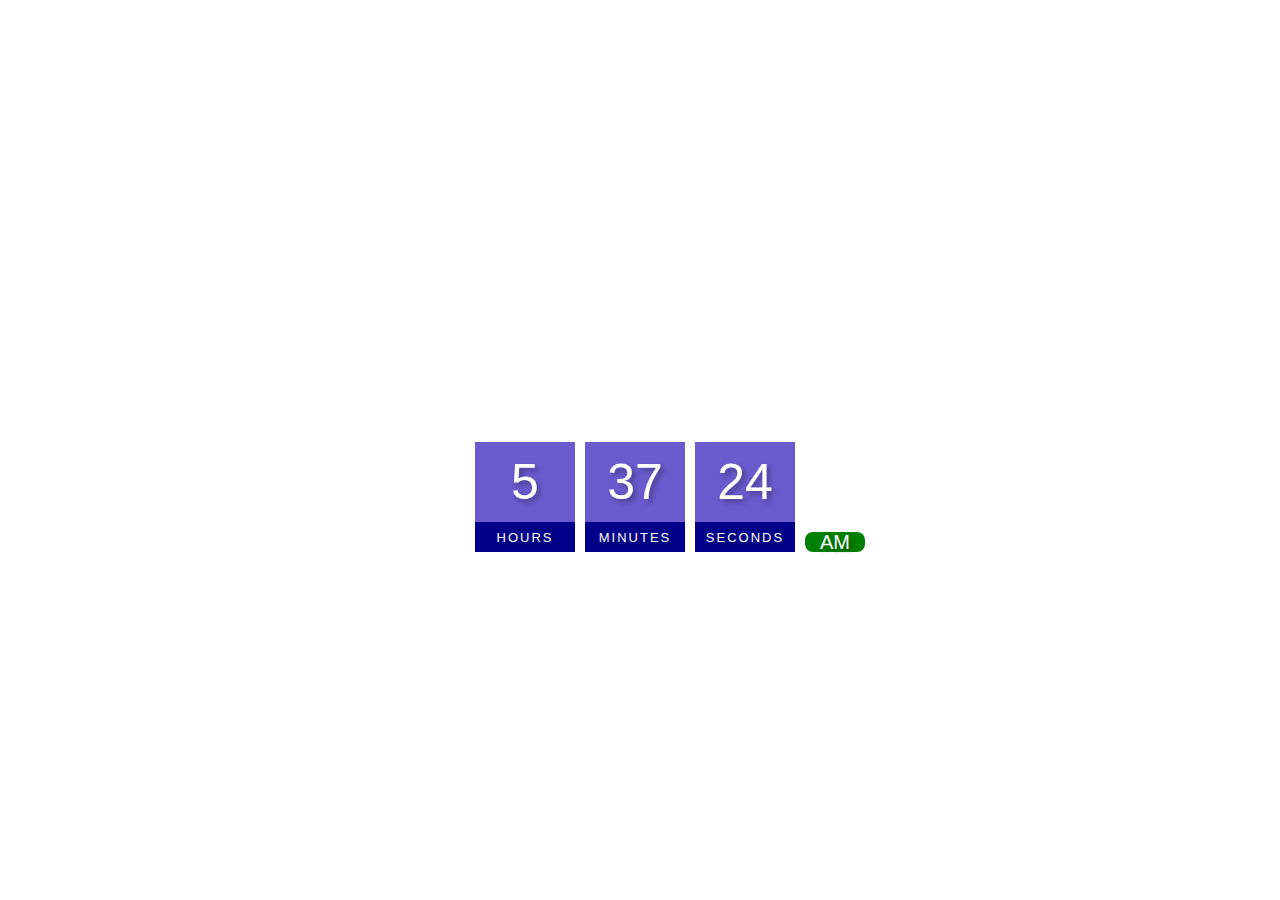
<file: index.html>
<!DOCTYPE html>
<html lang="en">
    <head>
        <meta charset="UTF-8">
        <meta name="viewport" content="width=device-width, initial-scale=1.0">
        <title>Alp's Digital Clock</title>
        <link rel="stylesheet" href="style.css">
    </head>
    <body>
        <h2>Digital Clock Project</h2>
        <div class="clock">
            <div>
                <span id="hour">00</span>
                <span class="text">Hours</span>
            </div>
            <div>
                <span id="minutes">00</span>
                <span class="text">Minutes</span>
            </div>
            <div>
                <span id="seconds">00</span>
                <span class="text">Seconds</span>
            </div>
            <div>
                <span id="ampm">AM</span>
            </div>
        </div>
        <script src="index.js"></script>
    </body>
</html>
</file>
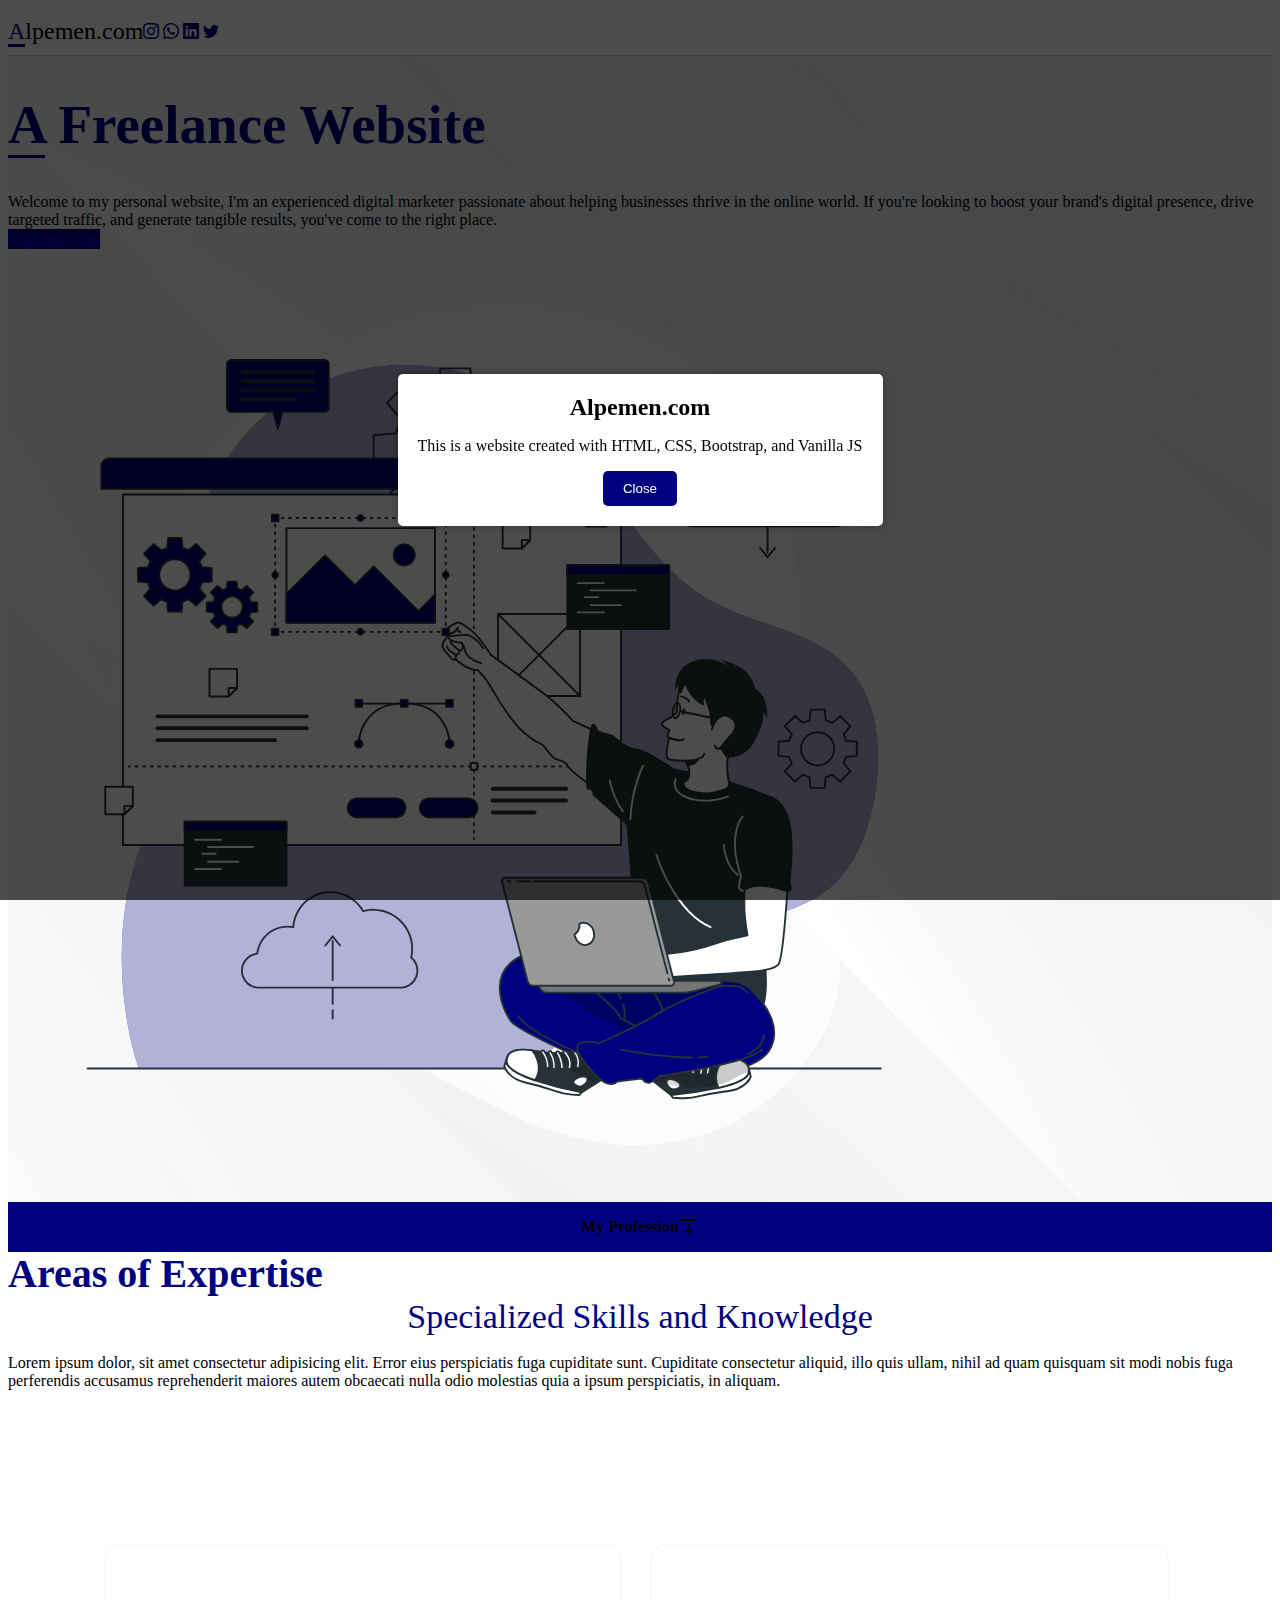
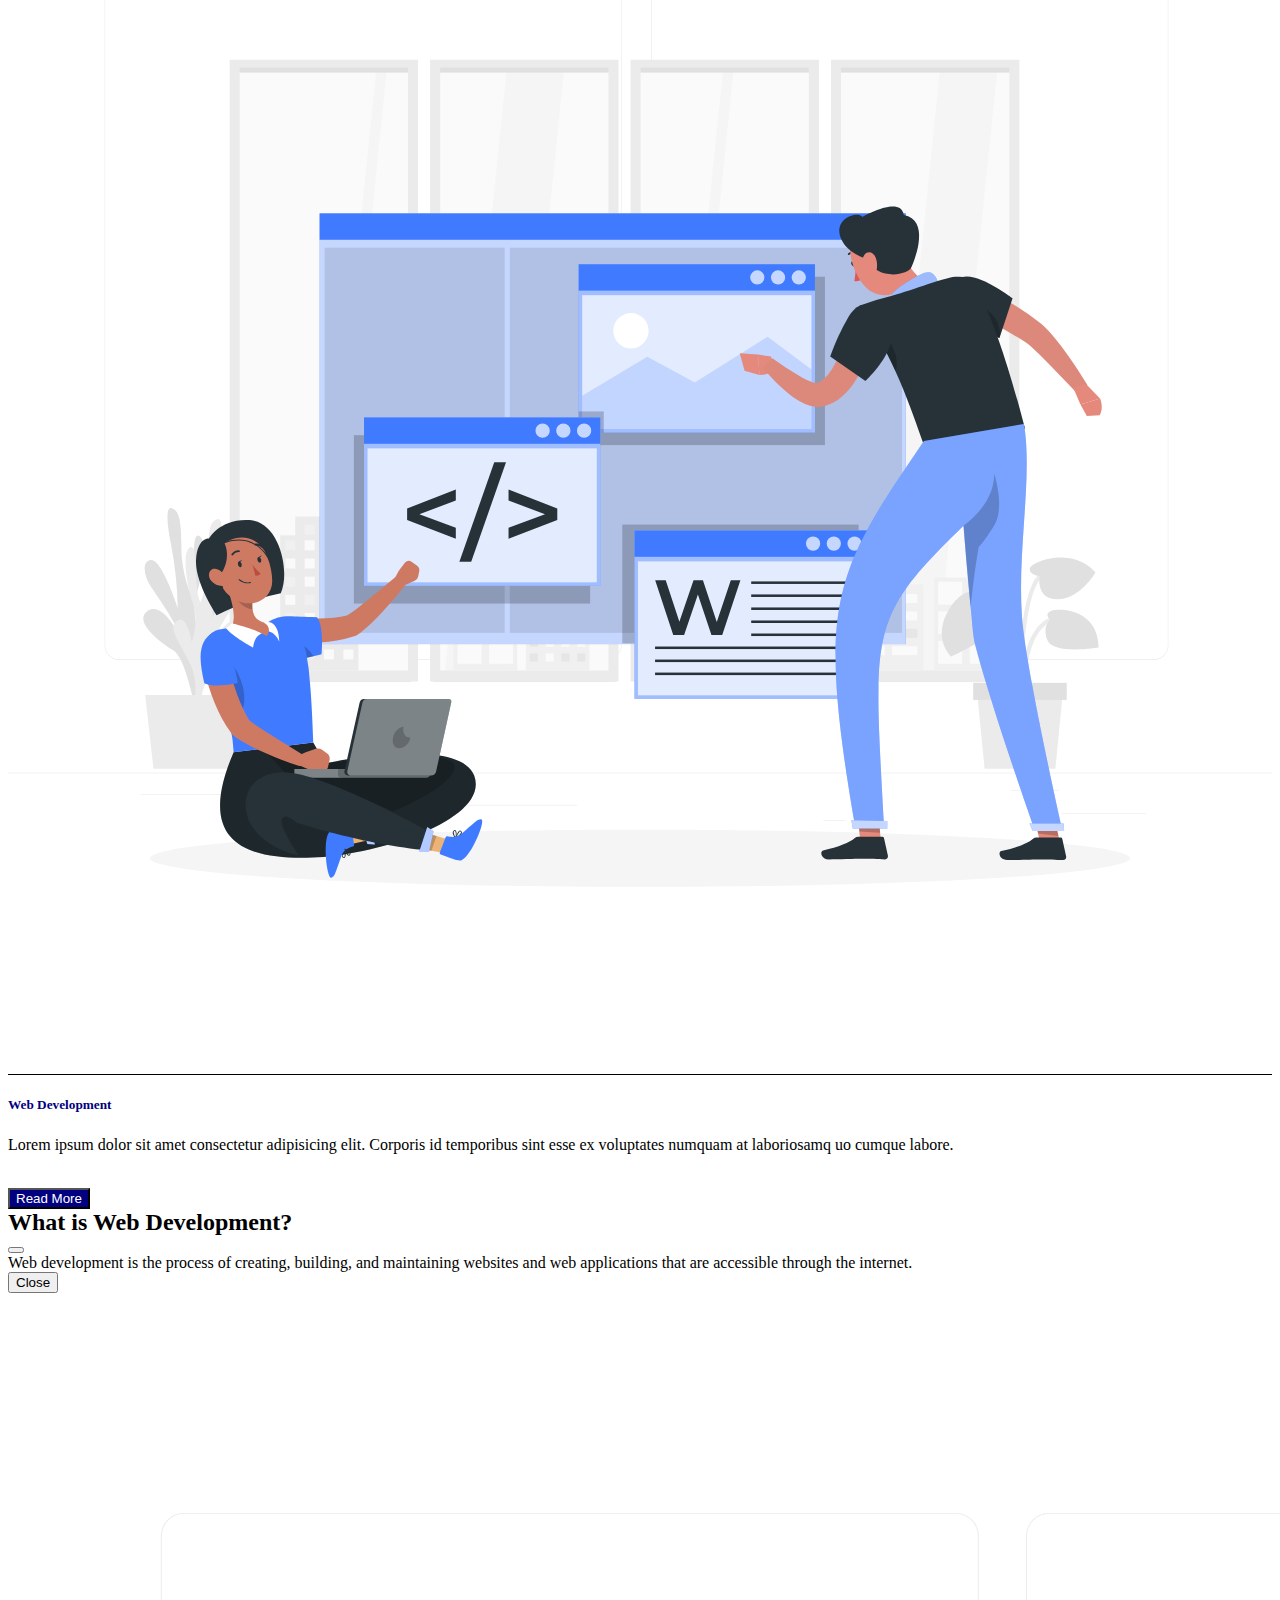
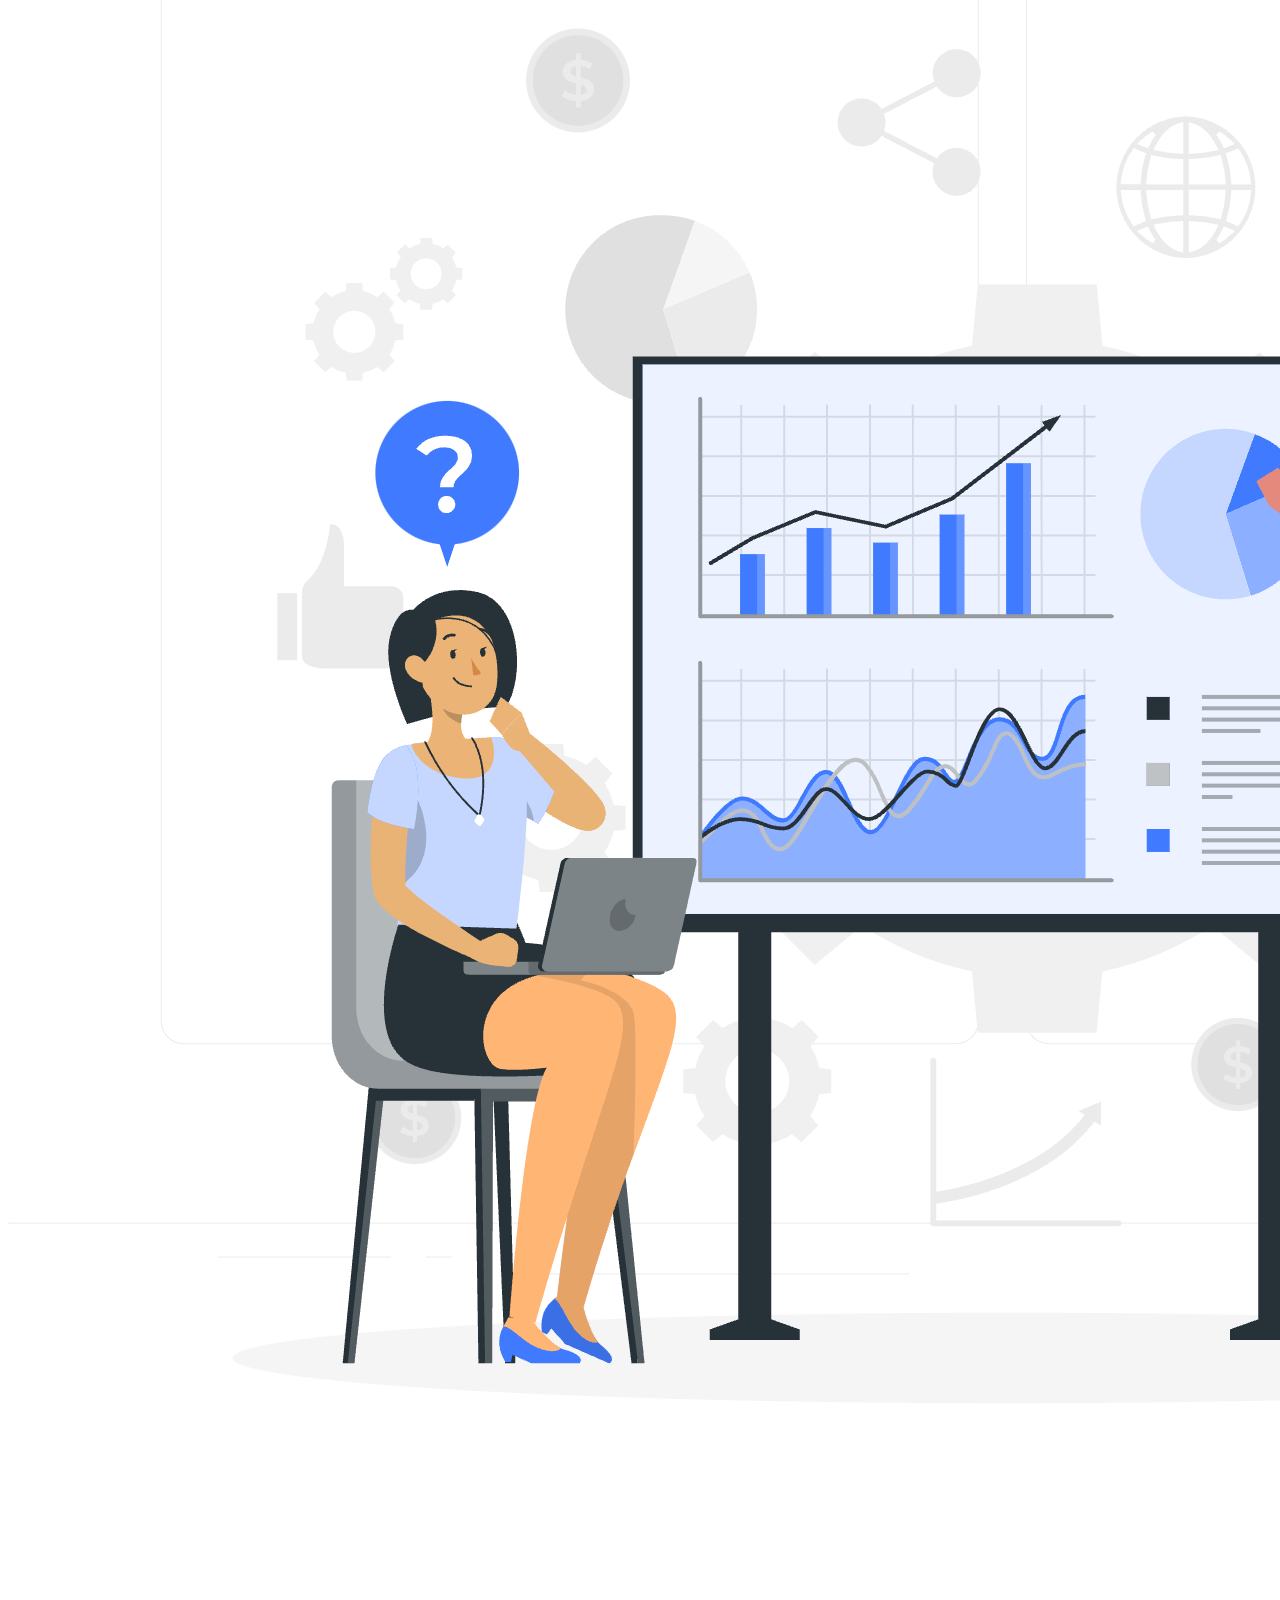
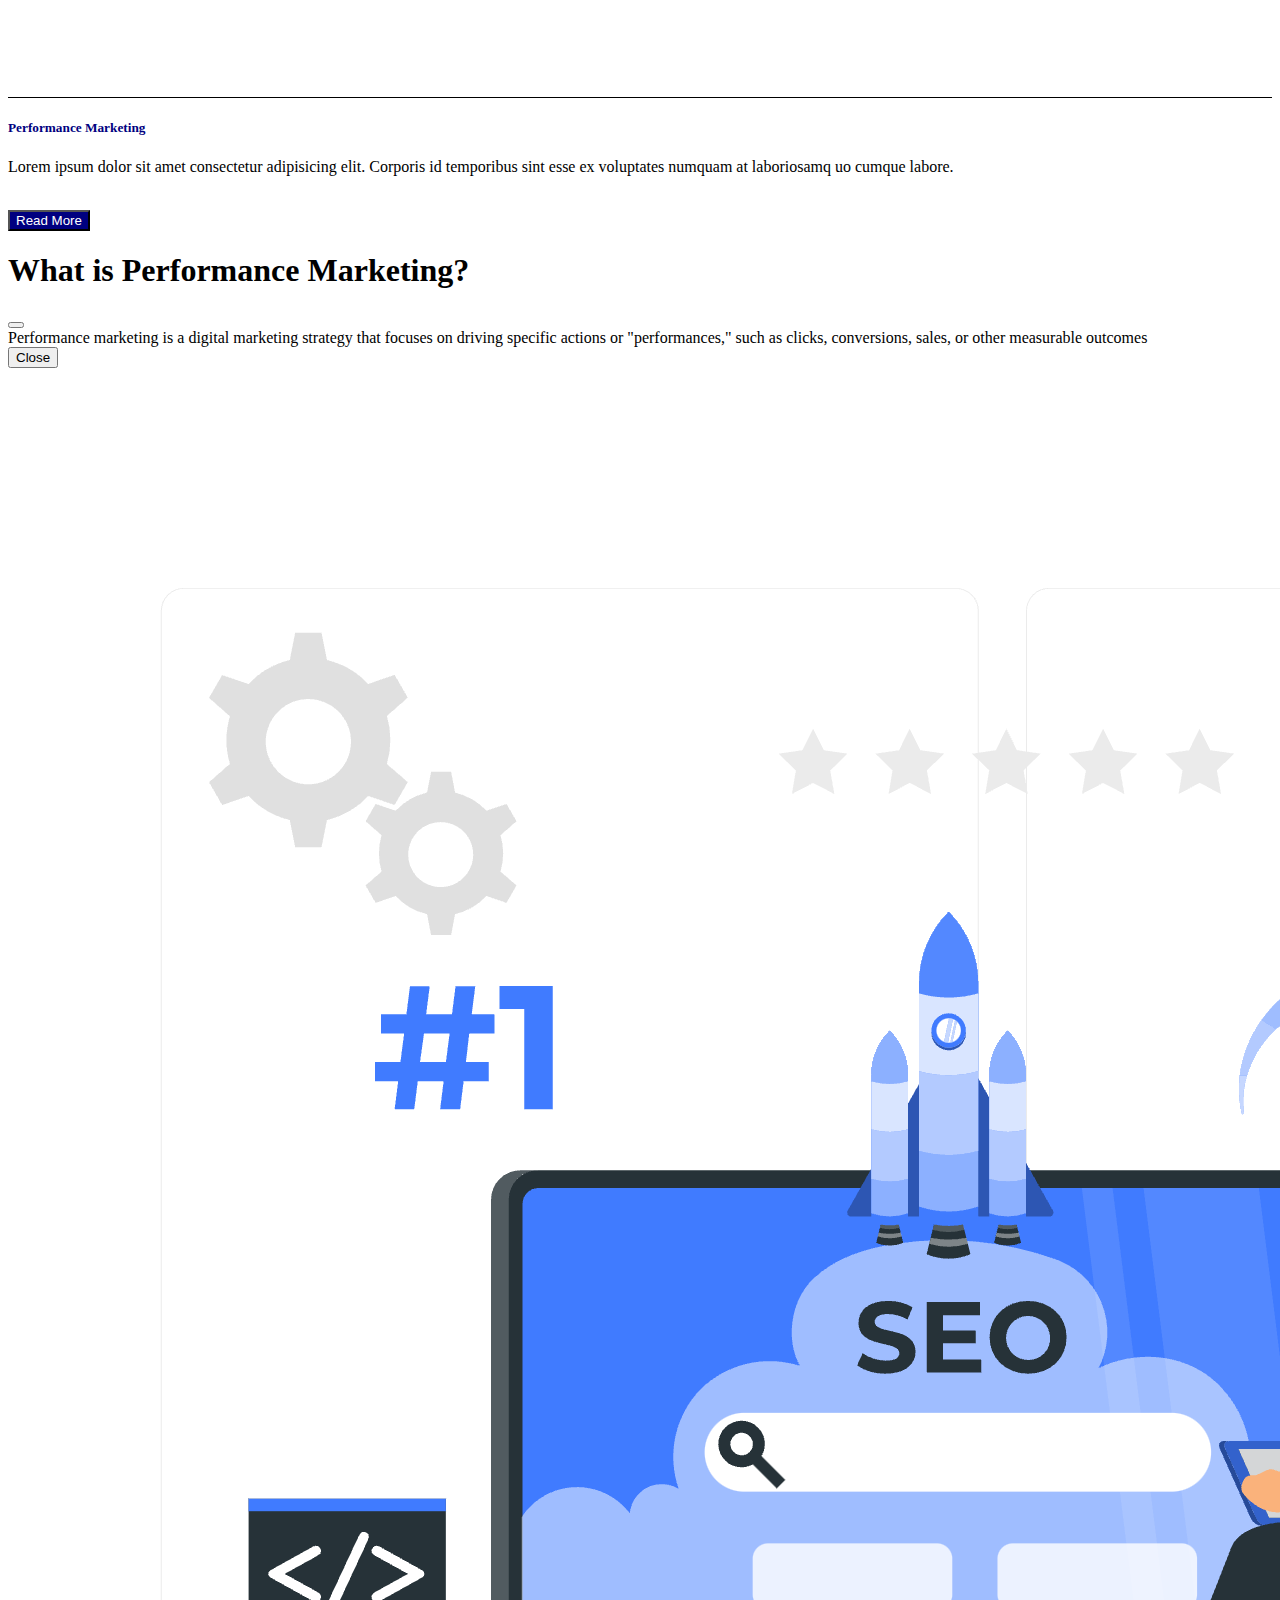
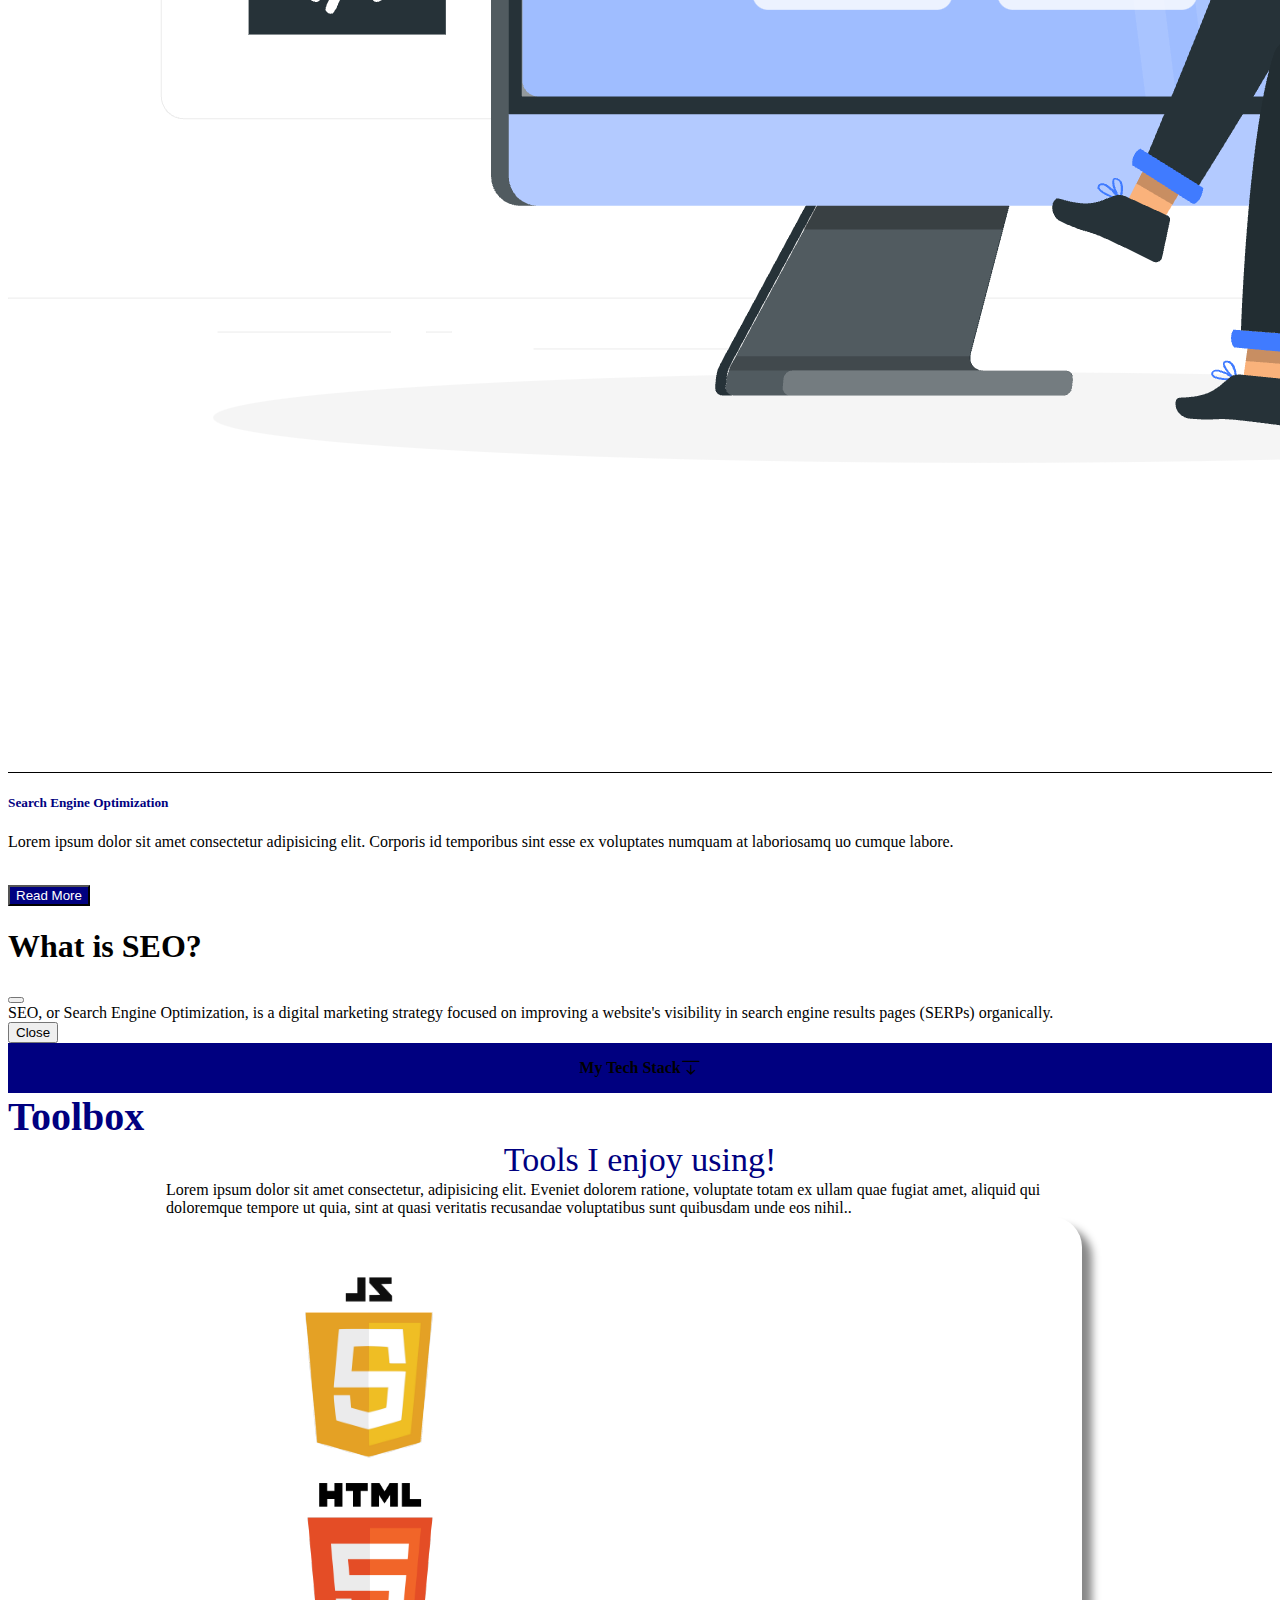
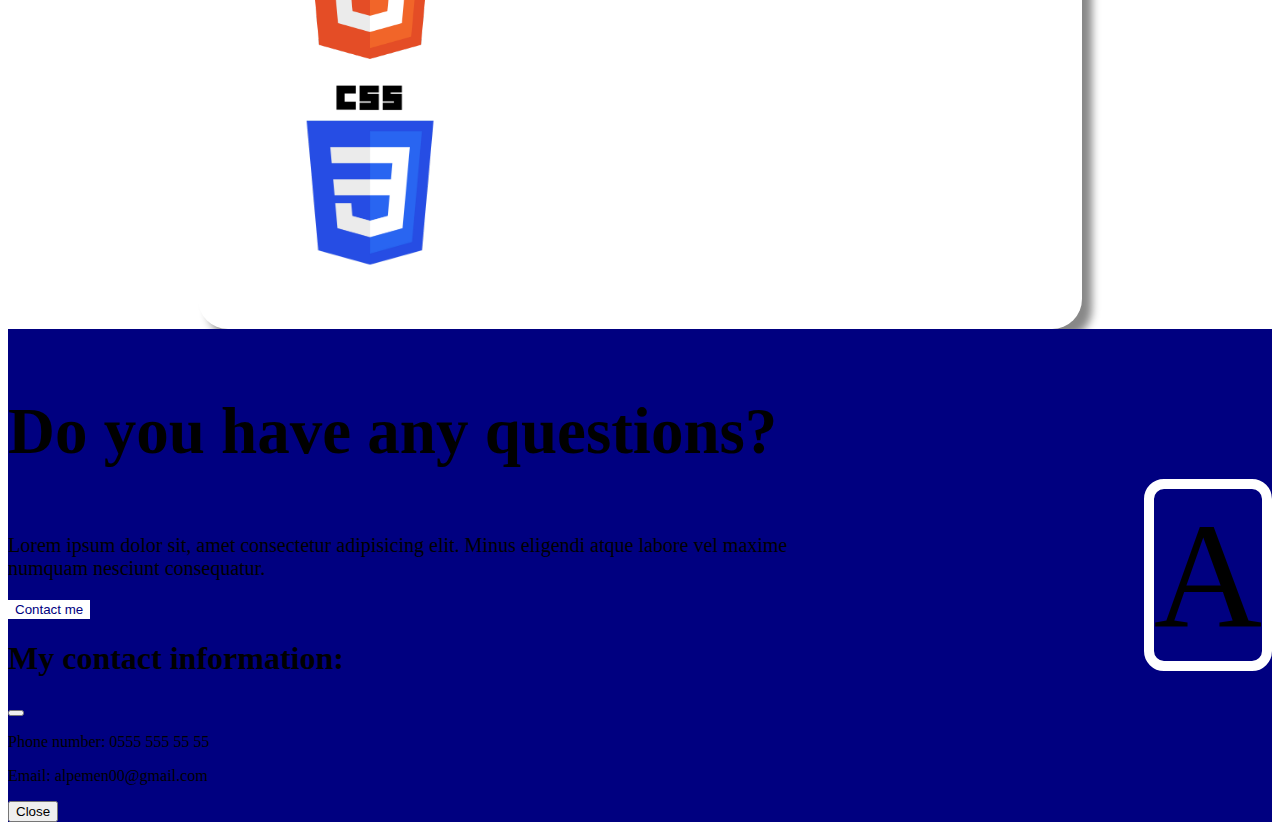
<file: alpemen.com/index.html>
<!DOCTYPE html>
<html lang="en">

<head>
    <meta charset="UTF-8">
    <meta http-equiv="X-UA-Compatible" content="IE=edge">
    <meta name="viewport" content="width=device-width, initial-scale=1.0">
    <title>Alpemen.com | Home</title>
    <meta name="description"
        content="Elevate your brand with expert digital marketing. Browse my portfolio showcasing successful campaigns, SEO strategies, social media prowess, and more. Let's take your online presence to new heights.">
    <link rel="stylesheet" href="css/style.css">
    <link rel="stylesheet" href="https://cdn.jsdelivr.net/npm/bootstrap-icons@1.10.5/font/bootstrap-icons.css">
    <link href="https://cdn.jsdelivr.net/npm/bootstrap@5.3.0/dist/css/bootstrap.min.css" rel="stylesheet"
        integrity="sha384-9ndCyUaIbzAi2FUVXJi0CjmCapSmO7SnpJef0486qhLnuZ2cdeRhO02iuK6FUUVM" crossorigin="anonymous">
</head>

<body>
    <!-- Header Start -->
    <header>
        <div class="overlay" id="overlay">
            <div class="popup" id="popup">
                <h2>Alpemen.com</h2>
                <p>This is a website created with HTML, CSS, Bootstrap, and Vanilla JS</p>
                <button id="closeBtn">Close</button>
            </div>
        </div>
        <section id="topHeader" class="bg-navy py-2">
            <div class="container">
                <div class="row">

                </div>
            </div>
        </section>
        <section id="menu" style="background-color: #fff;">
            <div class="container">
                <div id="brand-icons" class="row">
                    <div id="brand" class="col-md-6">
                        <a href="index.html"><span style="color: #000080; border-bottom: 3px solid;">A</span>lpemen.com
                        </a>
                    </div>
                    <div id="social-icons" class="col-md-6 text-end">
                        <div class="icons">
                            <a href="https://www.instagram.com/alpemen95" target="_blank"><i
                                    class="ms-2 bi bi-instagram fs-5"></i></a>
                            <a href="https://wa.me/+905306439626" target="_blank"><i
                                    class="ms-2 bi bi-whatsapp fs-5"></i></a>
                            <a href="https://www.linkedin.com/in/alp-emen-533096b3/" target="_blank"><i
                                    class="ms-2 bi bi-linkedin fs-5"></i></a>
                            <a onclick="alert('Not Available')"><i class="ms-2 bi bi-twitter fs-5"></i></a>
                        </div>
                    </div>
                </div>
            </div>
        </section>
    </header>
    <!-- Header End -->
    <!-- Main Banner Start -->
    <section id="mainBanner" class="py-5">
        <div class="container">
            <div class="row">
                <div id="banner" class="col-md-6 my-auto shadow-md rounded p-3">
                    <h1 style="display: inline-block; font-size: 55px; color: #000080;" class="mb-3"><span
                            style="border-bottom: 3px solid;">A</span> Freelance Website</h1>
                    <small style="font-size: 16px;" class="mb-2">Welcome to my personal website, I'm an experienced
                        digital
                        marketer passionate about helping businesses thrive in the online world. If you're looking to
                        boost your brand's digital presence, drive targeted traffic, and generate tangible results,
                        you've come to the right place.</small>
                    <br class="my-3">
                    <div class="mt-4">
                        <a href="#bioInfo" style="font-size: 18px;" href="#" class="btn bg-navy text-white">Explore
                            now</a>
                    </div>
                </div>
                <div id="banner-image" class="col-md-6 text-center">
                    <img src="img/banner-image-transparent.svg" alt="digital marketing agency" style="width: 75%;">
                </div>
    </section>
    <!-- Main Banner End -->
    <section style="background-color:#000080;" class="py-1">
        <div class="container">
            <div class="row">
                <div style="display: flex; align-items: center; justify-content: center;"
                    class="col-md-12 text-center text-white">
                    <p class="mb-0 me-3"><b>My Profession</b></p><i style="font-size: 20px;"
                        class="bi bi-arrow-bar-down"></i>
                </div>
            </div>
        </div>
    </section>
    <!-- Quick Bio Start -->
    <section id="bioInfo" class="py-5 bg-linear-color">
        <div class=" container">
            <div class="row">
                <div class="col-md-12 mb-4">
                    <h2 style="line-height: 110%; font-size: 2.5rem; margin-bottom: 0; color: #000080;"
                        class="text-center">Areas of
                        Expertise</h2>
                    <span
                        style="line-height: 125%; text-align: center; display: block; font-size: 34px; color: #000080; font-weight: 300;">Specialized
                        Skills and
                        Knowledge</span>
                    <p class="text-center mt-3">Lorem ipsum dolor, sit
                        amet
                        consectetur adipisicing
                        elit. Error eius
                        perspiciatis fuga cupiditate sunt. Cupiditate consectetur aliquid, illo quis ullam, nihil ad
                        quam quisquam sit modi nobis fuga perferendis accusamus reprehenderit maiores autem obcaecati
                        nulla odio molestias quia a ipsum perspiciatis, in aliquam.</p>
                </div>
            </div>
            <div class="row d-flex justify-content-center">
                <div class="col-md-3">
                    <div class="card box">
                        <img src="img/web-engineer.svg" alt="" class="card-image-top">
                        <div class="card-body">
                            <h5 style="color: #000080;" class="card-title">Web Development</h5>
                            <p class="card-txt">Lorem ipsum dolor sit amet consectetur adipisicing elit. Corporis id
                                temporibus sint esse ex voluptates numquam at laboriosamq uo cumque labore.
                            </p>
                            <br>
                            <button type="button" data-bs-toggle="modal" class="btn blue-button"
                                data-bs-target="#WebDeveloperModal">Read
                                More</button>
                            <!-- MODAL SECTION -->
                            <div class="modal fade" id="WebDeveloperModal" tabindex="-1"
                                aria-labelledby="WebDeveloperModalLabel" aria-hidden="true">
                                <div class="modal-dialog">
                                    <div class="modal-content">
                                        <div class="modal-header">
                                            <h2 class="modal-title fs-5" id="WebDeveloperModalLabel">What is Web
                                                Development?
                                                </h1>
                                                <button type="button" class="btn-close" data-bs-dismiss="modal"
                                                    aria-label="Close"></button>
                                        </div>
                                        <div class="modal-body">
                                            Web development is the process of creating, building, and maintaining
                                            websites and web applications that are accessible through the internet.
                                        </div>
                                        <div class="modal-footer">
                                            <button type="button" class="btn btn-secondary"
                                                data-bs-dismiss="modal">Close</button>
                                        </div>
                                    </div>
                                </div>
                            </div>
                        </div>
                    </div>
                </div>
                <div class="col-md-3">
                    <div class="card box">
                        <img src="img/Marketing consulting-rafiki.png" alt="" class="card-image-top">
                        <div class="card-body">
                            <h5 style="color: #000080;" class="card-title">Performance Marketing</h5>
                            <p class="card-txt">Lorem ipsum dolor sit amet consectetur adipisicing elit. Corporis id
                                temporibus sint esse ex voluptates numquam at laboriosamq uo cumque labore.</p>
                            <br>
                            <button type="button" data-bs-toggle="modal" class="btn blue-button"
                                data-bs-target="#PerformanceModal">Read
                                More</button>
                            <!-- MODAL SECTION -->
                            <div class="modal fade" id="PerformanceModal" tabindex="-1"
                                aria-labelledby="PerformanceModalLabel" aria-hidden="true">
                                <div class="modal-dialog">
                                    <div class="modal-content">
                                        <div class="modal-header">
                                            <h1 class="modal-title fs-5" id="PerformanceModalLabel">What is Performance
                                                Marketing?
                                            </h1>
                                            <button type="button" class="btn-close" data-bs-dismiss="modal"
                                                aria-label="Close"></button>
                                        </div>
                                        <div class="modal-body">
                                            Performance marketing is a digital marketing strategy that focuses on
                                            driving specific actions or "performances," such as clicks, conversions,
                                            sales, or other measurable outcomes
                                        </div>
                                        <div class="modal-footer">
                                            <button type="button" class="btn btn-secondary"
                                                data-bs-dismiss="modal">Close</button>
                                        </div>
                                    </div>
                                </div>
                            </div>
                        </div>
                    </div>
                </div>
                <div class="col-md-3">
                    <div class="card box">
                        <img src="img/SEO-rafiki (1).png" alt="" class="card-image-top">
                        <div class="card-body justify-content-between">
                            <h5 style="color: #000080;" class="card-title">Search Engine Optimization</h5>
                            <p class="card-txt">Lorem ipsum dolor sit amet consectetur adipisicing elit. Corporis id
                                temporibus sint esse ex voluptates numquam at laboriosamq uo cumque labore.</p>
                            <br>
                            <button type="button" data-bs-toggle="modal" class="btn blue-button"
                                data-bs-target="#SEOModal">Read
                                More</button>
                            <!-- MODAL SECTION -->
                            <div class="modal fade" id="SEOModal" tabindex="-1" aria-labelledby="SEOModalLabel"
                                aria-hidden="true">
                                <div class="modal-dialog">
                                    <div class="modal-content">
                                        <div class="modal-header">
                                            <h1 class="modal-title fs-5" id="SEOModallLabel">What is SEO?
                                            </h1>
                                            <button type="button" class="btn-close" data-bs-dismiss="modal"
                                                aria-label="Close"></button>
                                        </div>
                                        <div class="modal-body">
                                            SEO, or Search Engine Optimization, is a digital marketing strategy focused
                                            on improving a website's visibility in search engine results pages (SERPs)
                                            organically.
                                        </div>
                                        <div class="modal-footer">
                                            <button type="button" class="btn btn-secondary"
                                                data-bs-dismiss="modal">Close</button>
                                        </div>
                                    </div>
                                </div>
                            </div>
                        </div>
                    </div>
                </div>

            </div>
    </section>
    <!-- Quick Bio End-->
    <section style="background-color:#000080;" class="py-1">
        <div class="container">
            <div class="row">
                <div style="display: flex; align-items: center; justify-content: center;"
                    class="col-md-12 text-center text-white">
                    <p class="mb-0 me-3"><b>My Tech Stack</b></p><i style="font-size: 20px;"
                        class="bi bi-arrow-bar-down"></i>
                </div>
            </div>
        </div>
    </section>
    <!-- EXPERIENCE Start -->
    <section id="experience" class="py-5 bg-light">
        <div style="margin: 0 auto;" class="container">
            <div class="row mb-3">
                <div class="col-md-12 text-center">
                    <h2 class="m-0 p-0" style="font-size: 2.5rem; color: #000080;">Toolbox</h2>
                    <span class="m-0 p-0"
                        style="line-height: 120%; text-align: center; display: block; font-size: 34px; color: #000080; font-weight: 300;">Tools
                        I enjoy using!</span>
                    <p id="tools" class="mt-3" style="margin: 0 auto; max-width: 75%;">Lorem ipsum dolor sit amet
                        consectetur, adipisicing elit. Eveniet dolorem ratione, voluptate totam ex ullam quae fugiat
                        amet, aliquid qui doloremque tempore ut quia, sint at quasi veritatis recusandae voluptatibus
                        sunt quibusdam unde eos nihil..</p>
                </div>
            </div>
        </div>
        <div class="logosection">
            <div class="logo-container mb-5">
                <div style="margin: 0 auto; max-width: 95%;" class="row">
                    <div class="col-md-4"><img src="img/javascript-logo.svg" alt=""></div>
                    <div class="col-md-4"><img src="img/html5-logo.svg" alt=""></div>
                    <div class="col-md-4"><img src="img/css3-logo.svg" alt=""></div>


                </div>
            </div>
        </div>
    </section>
    <footer id="footer" class="">
        <section id="topFooter" class="py-5 bg-navy text-white">
            <div class="container">
                <div class="row">
                    <div id="CTA" class="col-md-9">
                        <h3 style="font-size: 65px;">Do you have any questions?</h3>
                        <p style="font-size: 20px; font-weight: 300; max-width: 80%;">Lorem ipsum
                            dolor sit, amet consectetur
                            adipisicing elit. Minus eligendi atque labore vel maxime numquam nesciunt consequatur.</p>
                        <button type="button" class="btn btn-primary" data-bs-toggle="modal"
                            data-bs-target="#exampleModal">
                            Contact me
                        </button>

                        <!-- Modal -->
                        <div class="modal fade" id="exampleModal" tabindex="-1" aria-labelledby="exampleModalLabel"
                            aria-hidden="true">
                            <div class="modal-dialog">
                                <div class="modal-content">
                                    <div class="modal-header">
                                        <h1 class="modal-title text-black fs-5" id="exampleModalLabel">My contact
                                            information:
                                        </h1>
                                        <button type="button" class="btn-close" data-bs-dismiss="modal"
                                            aria-label="Close"></button>
                                    </div>
                                    <div class="text-black modal-body">
                                        <p>Phone number: 0555 555 55 55</p>
                                        <p>Email: alpemen00@gmail.com</p>
                                    </div>
                                    <div class="modal-footer">
                                        <button type="button" class="btn btn-secondary"
                                            data-bs-dismiss="modal">Close</button>
                                    </div>
                                </div>
                            </div>
                        </div>

                    </div>
                    <div id="a-logo" class="col-md-3">
                        <div style="border: 10px solid #fff !important; border-radius: 20px;"
                            class="border text-center">
                            <span style="padding-bottom: 5px; font-size: 150px; border-bottom: 4px solid #fff;">A</span>
                        </div>
                    </div>
                </div>
            </div>
        </section>
    </footer>

    <script src="https://cdn.jsdelivr.net/npm/bootstrap@5.3.0/dist/js/bootstrap.bundle.min.js"
        integrity="sha384-geWF76RCwLtnZ8qwWowPQNguL3RmwHVBC9FhGdlKrxdiJJigb/j/68SIy3Te4Bkz"
        crossorigin="anonymous"></script>

    <script src="js/script.js"></script>
</body>

</html>
</file>
<file: style.css>
body {
    margin: 0;
    display: flex;
    font-family: sans-serif;
    flex-direction: column;
    align-items: center;
    height: 100vh;
    justify-content: center;
    background: url("https://c4.wallpaperflare.com/wallpaper/611/154/459/widescreen-high-resolution-nature-hd-1920x1080-wallpaper-preview.jpg"); 
    background-repeat: no-repeat;
    background-size: cover;
    overflow: hidden;
}

h2 {
    letter-spacing: 2px;
    font-size: 28px;
    text-align: center;
    color: white;
    border: solid;
    border-radius: 10px;
    border-spacing: 10px;
    padding: 5px;
}

.clock {
    display: flex;
}

.clock div {
    margin: 5px;
    position: relative;

}

.clock span {
    width: 100px;
    height: 80px;
    background-color: slateblue;
    opacity: 1.0;
    color: white;
    display: flex;
    justify-content: center;
    align-items: center;
    font-size: 50px;
    text-shadow: 3px 3px 5px rgba(0, 0, 0, 0.3);

}

.clock .text {
    height: 30px;
    font-size: 13px;
    text-transform: uppercase;
    letter-spacing: 2px;
    background-color: darkblue;
    opacity: 1.0;
}

.clock #ampm {
    bottom: 0;
    position: absolute;
    width: 60px;
    height: 20px;
    font-size: 20px;
    background-color: green;
    opacity: 1.0;
    border-radius: 8px;
}
</file>
<file: alpemen.com/css/style.css>
header {
    border-bottom: 1px solid lightgray;
}

.navyblue-button {
    background-color: #000080 !important;
}

.button-white {
    background-color: #fff !important;
    color: #000080 !important;
}

#mainBanner,
#experience,
#bannerSet,
#projects,
#experience2 {
    background-image: url('../img/background-image.jpg');
    background-repeat: no-repeat;
    background-attachment: fixed;
    background-position: center;
}

#companies ul li {
    font-size: 28px;
    margin-bottom: 10px;
    color: #000080 !important;
}

.logos {
    width: 100%;
}

.list-container {
    margin-top: 10px;
    padding-left: 10px;
    padding-right: 10px;
}

.list-container ul {
    text-decoration: none;
    padding-left: 25px;
}

#blog-banner h1 {
    font-size: 32px;

}

#brand-icons {
    display: flex;
    align-items: center;
    padding: 10px 0;
}

#brand a {
    font-size: 24px;
    text-decoration: none;
    color: black;
}

h2 {
    padding: 0;
    margin: 0;
}

#experience .col-md-3 img {
    width: 100%;
    transition: 0.5s all ease-in-out;

}

#experience .col-md-3 img:hover {
    transform: scale(1.1);
}

.blog-title {
    max-width: 900px;
}

.blog-image {
    margin: 20px 0;
    width: 100%;

}

.blog-image img {
    width: 100%;

}

.blog-content h3 {
    font-size: 20px;

}

#lp-text {
    position: relative;
    margin: auto 0;
}

.h2 {
    font-size: 40px;
}



#lp-text .lp-text-title h2 {
    margin-bottom: 20px;
    font-size: 38px;
}

#lp-image {
    position: relative;
}

#lp-image .lp-image-img {
    display: flex;
    justify-content: center;
    vertical-align: center;
}

.list-container li {
    margin-bottom: 5px;
}

#sidebar {
    margin-top: 15px;
    height: 400px;

}


#landing-body-2 {
    background-image: url('../img/background-image.jpg');
    background-repeat: no-repeat;
    background-attachment: fixed;
    background-position: center;
}

#landing-body-2 .video-section {
    width: 100%;
    margin: 0 auto;
    text-align: center;
}

.video-title {
    margin-bottom: 35px;
}

.video-title h3 {
    font-size: 40px;
}



.form-container {
    background-color: white;
    border-radius: 12px;
    padding: 15px;
    width: 100%;
    max-width: 500px;
}

#carousel-banner {
    background-image: url('../img/background-image.jpg');
    background-repeat: no-repeat;
    background-attachment: fixed;
    background-position: center;
}

.logo-section {
    width: 100%;
}

.btn-white {
    font-size: 16px;
    background-color: white;
    color: #000080;
    padding: 15px;
    border-radius: 30px;
    text-decoration: none;
}

.logo-container {
    box-shadow: 10px 10px 8px #888888;
    width: 70%;
    margin: 0 auto;
    background-color: white;
    padding: 50px 0px;
    border-radius: 30px;
    z-index: 99;
}

.carousel-container {
    display: flex;
    justify-content: center;
    width: 100%;
    position: relative;
    overflow: hidden;
}

.carousel-slide {
    display: none;
    width: 100%;
    text-align: center;
}

.carousel-slide img {
    max-width: 100%;
    max-height: 100%;

}

.open-for-work {
    background-color: #000080;
    color: white;
    vertical-align: center;
    text-align: center;
    padding: 10px 0;
}

.col-md-6 img {
    margin: 0 auto;
}

.progression-image {
    display: flex;
    justify-content: start;
    align-items: center;
    height: 100%;
}

#sidebar aside {
    border: 1px solid lightgray;
    height: 400px;
    width: 350px;
}

#blog-aside {
    border: 1px solid lightgray;

    /*box-shadow: 20px -17px 4px 2px rgba(0, 0, 0, 0.19);*/
}

.blog-list {
    padding-right: 20px;
}

.aside-body ol li {
    list-style: none;
    margin-bottom: 20px;
    font-size: 14px;
}

.aside-body ol {
    padding-left: 5px;
}

.aside-body ol li a {
    text-decoration: none;
    transition: 0.5s;

}

.aside-body ol li a:hover {
    text-decoration: underline;

}

#mainBanner .banner h1 {
    animation: 3s ease-in 1s 2 reverse both paused slidein;
}

#asideHeader {
    padding: 15px;

}

.newsletter-form-container {
    margin-top: 30px;
}

.newsletter-form-container form {
    display: flex;
    margin: 0 auto;
    justify-content: center;
}

.newsletter-form-container form input {
    max-width: 300px;
    margin-right: 10px;
}

.blog-intro {
    max-width: 700px;
}

#mainBanner h1 {
    width: 100%;
    transition: 0.5s;

}

#mainBanner h1:hover {
    transform: scale(1.1);
}

.button-white:hover {
    background-color: #fff;
    color: red !important;
    transition: 0.6s;

}

.bg-gray {
    background: lightgray;

}

#topFooter .row {
    display: flex;
    justify-content: space-between;
}

/* #bioInfo .card img {
    width: 100%;
    transition: 0.8s all ease-in-out;
    overflow: hidden;
}

#bioInfo .card:hover img {
    transform: scale(1.1);
    overflow: hidden;
}

#bioInfo .card .card-body h5 {
    transition: 0.8s all ease-in-out;

}

#bioInfo .card:hover .card-body h5 {
    color: #000080;
    font-size: 23px;
} */

.form-container {
    box-shadow: 10px 4px 8px 0 rgba(0, 0, 0, 0.2), 0 6px 20px 0 rgba(0, 0, 0, 0.19);
}

.performance-icons .icons {
    margin-left: 30px;
}

.performance-icons .icons .icon-group {
    margin-bottom: 8px;
}

.performance-icons .icons i {
    margin-right: 8px;
}

.btn-primary {
    background-color: white !important;
    color: #000080 !important;
    border: 1px solid #fff !important;
}


.card {
    width: 100%;
    transition: 0.8s;
}

.card:hover {
    box-shadow: 10px 4px 8px 0 rgba(0, 0, 0, 0.2), 0 6px 20px 0 rgba(0, 0, 0, 0.19);

}

.overlay {
    display: none;
    position: fixed;
    top: 0;
    left: 0;
    width: 100%;
    height: 100%;
    background: rgba(0, 0, 0, 0.7);
    z-index: 1;
    justify-content: center;
    align-items: center;
}

.popup {
    background: #fff;
    padding: 20px;
    border-radius: 5px;
    text-align: center;
    box-shadow: 0 0 10px rgba(0, 0, 0, 0.3);
}

#closeBtn {
    background: #000080;
    color: white;
    border: none;
    padding: 10px 20px;
    border-radius: 5px;
    cursor: pointer;
}


.card-body {
    border-top: 1px solid #000;
}



.bg-linear-color {
    background-color: #ffffff;
    background-image: linear-gradient(to top bottom, #ffffff 0%, #d7e1ec 74%);
}


.bg-navy {
    background-color: #000080 !important;
}

.blue-button {
    background-color: #000080 !important;
    color: #fff !important;
}

.purple-button:hover {
    background-color: red !important;
    transition: 0.3s;
}

#privacyPolicy .col-md-12 h1 {
    margin-bottom: 20px;
    padding-bottom: 10px;
    border-bottom: 1px solid #000;
}

.privacyPolicy-p {
    margin-bottom: 25px;
}

#privacyPolicy li {
    margin-bottom: 5px;
}

#privacyPolicy h5 {
    color: #000080;
    font-size: 25px;
}

#privacyPolicy .col-md-12 {
    max-width: 1000px;
    margin: 0 auto;
}


.outline-button {
    border: 2px solid #000080 !important;
}

.outline-button:hover {
    border: 2px solid red !important;
    transition: 0.3s;
    color: red !important;
}

.icons i {
    color: #000080;
    transition: 0.5s;
}

.icons i:hover {
    color: red;
    border-bottom: 1px solid red;
    padding-bottom: 3px;
}

#topFooter .icons i {
    color: #fff !important;
}

#bannerSet section {
    background-color: #E8E8E8
}

#aboutMe section {
    border-bottom: 2px solid #000 !important;
}

.box2 {
    margin: 20px 0px;
}

.bg-navy {
    background-color: #000080;

}

#frontendProjects .col-md-3 {
    display: flex;
    justify-content: center;
}


#author img {
    width: 80%;
}



.contact-us-image {
    position: relative;
}

#topFooter .row {
    display: flex;
    align-items: center;
}

@media(max-width: 768px) {

    small,
    p {
        font-size: 14px !important;
    }

    #mainBanner img {
        margin-top: 20px;
    }

    #tools {
        max-width: 100%;
    }

    #topHeader .col-md-6 {
        text-align: center !important;
    }

    .box {
        margin: 20px 0px;
    }

    #experience-logos img {
        width: 100%;
    }


    #banner {
        margin: auto;
        width: 95%;
    }

    #banner-image img {
        width: 100% !important;
    }

    #footer .mb-box {
        margin-bottom: 30px;
    }

    #aboutMe-vbanner {
        margin-bottom: 20px;
    }

    #progression .progression-image img {
        width: 100%;

    }

    .performance-icons .icons {
        display: block;
    }

    .icon-group small {
        font-size: 18px !important;
    }

    .video-container iframe {
        max-width: 325px !important;
    }

    #blogRow {
        margin: 0 auto;
        text-align: center;
        margin-bottom: 20px;
    }

    #social-icons {
        display: none;
    }

    .blog-list {
        padding-right: 0px !important;
    }


    .blog-text-button a {
        margin: 0 auto;
        margin-right: 0px !important;
    }

    .logo-container img {
        width: 100%;
        margin-bottom: 20px;

    }

    .card {
        margin: 0 auto;
        box-shadow: 10px 4px 8px 0 rgba(0, 0, 0, 0.2), 0 6px 20px 0 rgba(0, 0, 0, 0.19);
        width: 85%;
        margin-bottom: 15px;
    }

    #tools {
        max-width: 100% !important;
    }

    .popup {
        margin: 0 20px;
    }


    #CTA h3 {
        font-size: 25px !important;
    }

    #CTA p {
        max-width: 100% !important;
    }

    #topFooter img {
        display: none;
    }

    #a-logo {
        display: none;
    }
}
</file>
